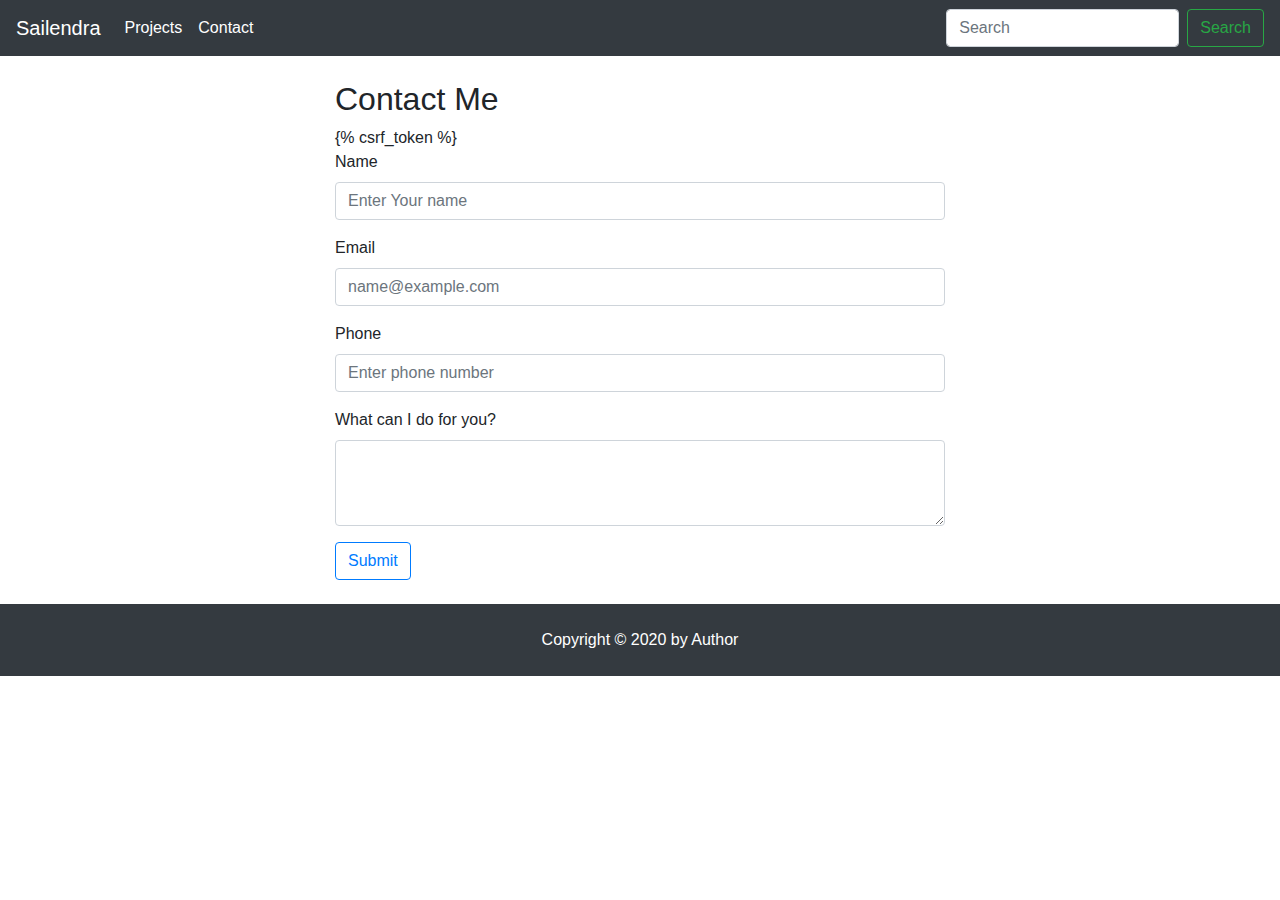
<file: BackEnd Development/Django-harry/portfolio/templates/contact.html>
<!DOCTYPE html>
<html lang="en">

<head>
    <meta charset="UTF-8">
    <title>Contact page</title>
     <!-- Required meta tags -->
  <meta charset="utf-8">
  <meta name="viewport" content="width=device-width, initial-scale=1, shrink-to-fit=no">

  <!-- Bootstrap CSS -->
  <link rel="stylesheet" href="https://stackpath.bootstrapcdn.com/bootstrap/4.5.2/css/bootstrap.min.css"
    integrity="sha384-JcKb8q3iqJ61gNV9KGb8thSsNjpSL0n8PARn9HuZOnIxN0hoP+VmmDGMN5t9UJ0Z" crossorigin="anonymous">

</head>

<body>
    <nav class="navbar navbar-expand-lg navbar-dark bg-dark">
        <a class="navbar-brand" href="/">Sailendra</a>
        <button class="navbar-toggler" type="button" data-toggle="collapse" data-target="#navbarSupportedContent"
            aria-controls="navbarSupportedContent" aria-expanded="false" aria-label="Toggle navigation">
            <span class="navbar-toggler-icon"></span>
        </button>

        <div class="collapse navbar-collapse" id="navbarSupportedContent">
            <ul class="navbar-nav mr-auto">
                <li class="nav-item active">
                    <a class="nav-link" href="/project">Projects <span class="sr-only">(current)</span></a>
                </li>
                <li class="nav-item active">
                    <a class="nav-link" href="/contact">Contact</a>
                </li>

            </ul>
            <form class="form-inline my-2 my-lg-0">
                <input class="form-control mr-sm-2" type="search" placeholder="Search" aria-label="Search">
                <button class="btn btn-outline-success my-2 my-sm-0" type="submit">Search</button>
            </form>
        </div>
    </nav>

    <div class="container my-4 col-md-6">
        <h2 class="">Contact Me</h2>
        <form action="/contact" method="POST">{% csrf_token %} 
            <div class="form-group">
              <label for="name">Name</label>
              <input type="name" class="form-control" id="name" name="name" placeholder="Enter Your name">
            </div>
            <div class="form-group">
              <label for="email">Email</label>
              <input type="email" class="form-control" id="email" name="email" placeholder="name@example.com">
            </div>
            <div class="form-group">
              <label for="phone">Phone</label>
              <input type="phone" class="form-control" id="phone" name="phone" placeholder="Enter phone number">
            </div>

            <div class="form-group">
              <label for="desc">What can I do for you?</label>
              <textarea class="form-control" id="desc" name="desc" rows="3"></textarea>
            </div>
            <button type="submit" class="btn btn-outline-primary">Submit</button>
          </form>
    </div>
    <footer class="text-center py-4 bg-dark text-white mt-4 mb-4fixed-bottom">
        Copyright &copy; 2020 by Author
    </footer>
    <!-- Optional JavaScript -->
    <!-- jQuery first, then Popper.js, then Bootstrap JS -->
    <script src="https://code.jquery.com/jquery-3.5.1.slim.min.js"
        integrity="sha384-DfXdz2htPH0lsSSs5nCTpuj/zy4C+OGpamoFVy38MVBnE+IbbVYUew+OrCXaRkfj"
        crossorigin="anonymous"></script>
    <script src="https://cdn.jsdelivr.net/npm/popper.js@1.16.1/dist/umd/popper.min.js"
        integrity="sha384-9/reFTGAW83EW2RDu2S0VKaIzap3H66lZH81PoYlFhbGU+6BZp6G7niu735Sk7lN"
        crossorigin="anonymous"></script>
    <script src="https://stackpath.bootstrapcdn.com/bootstrap/4.5.2/js/bootstrap.min.js"
        integrity="sha384-B4gt1jrGC7Jh4AgTPSdUtOBvfO8shuf57BaghqFfPlYxofvL8/KUEfYiJOMMV+rV"
        crossorigin="anonymous"></script>
</body>

</html>
</file>
